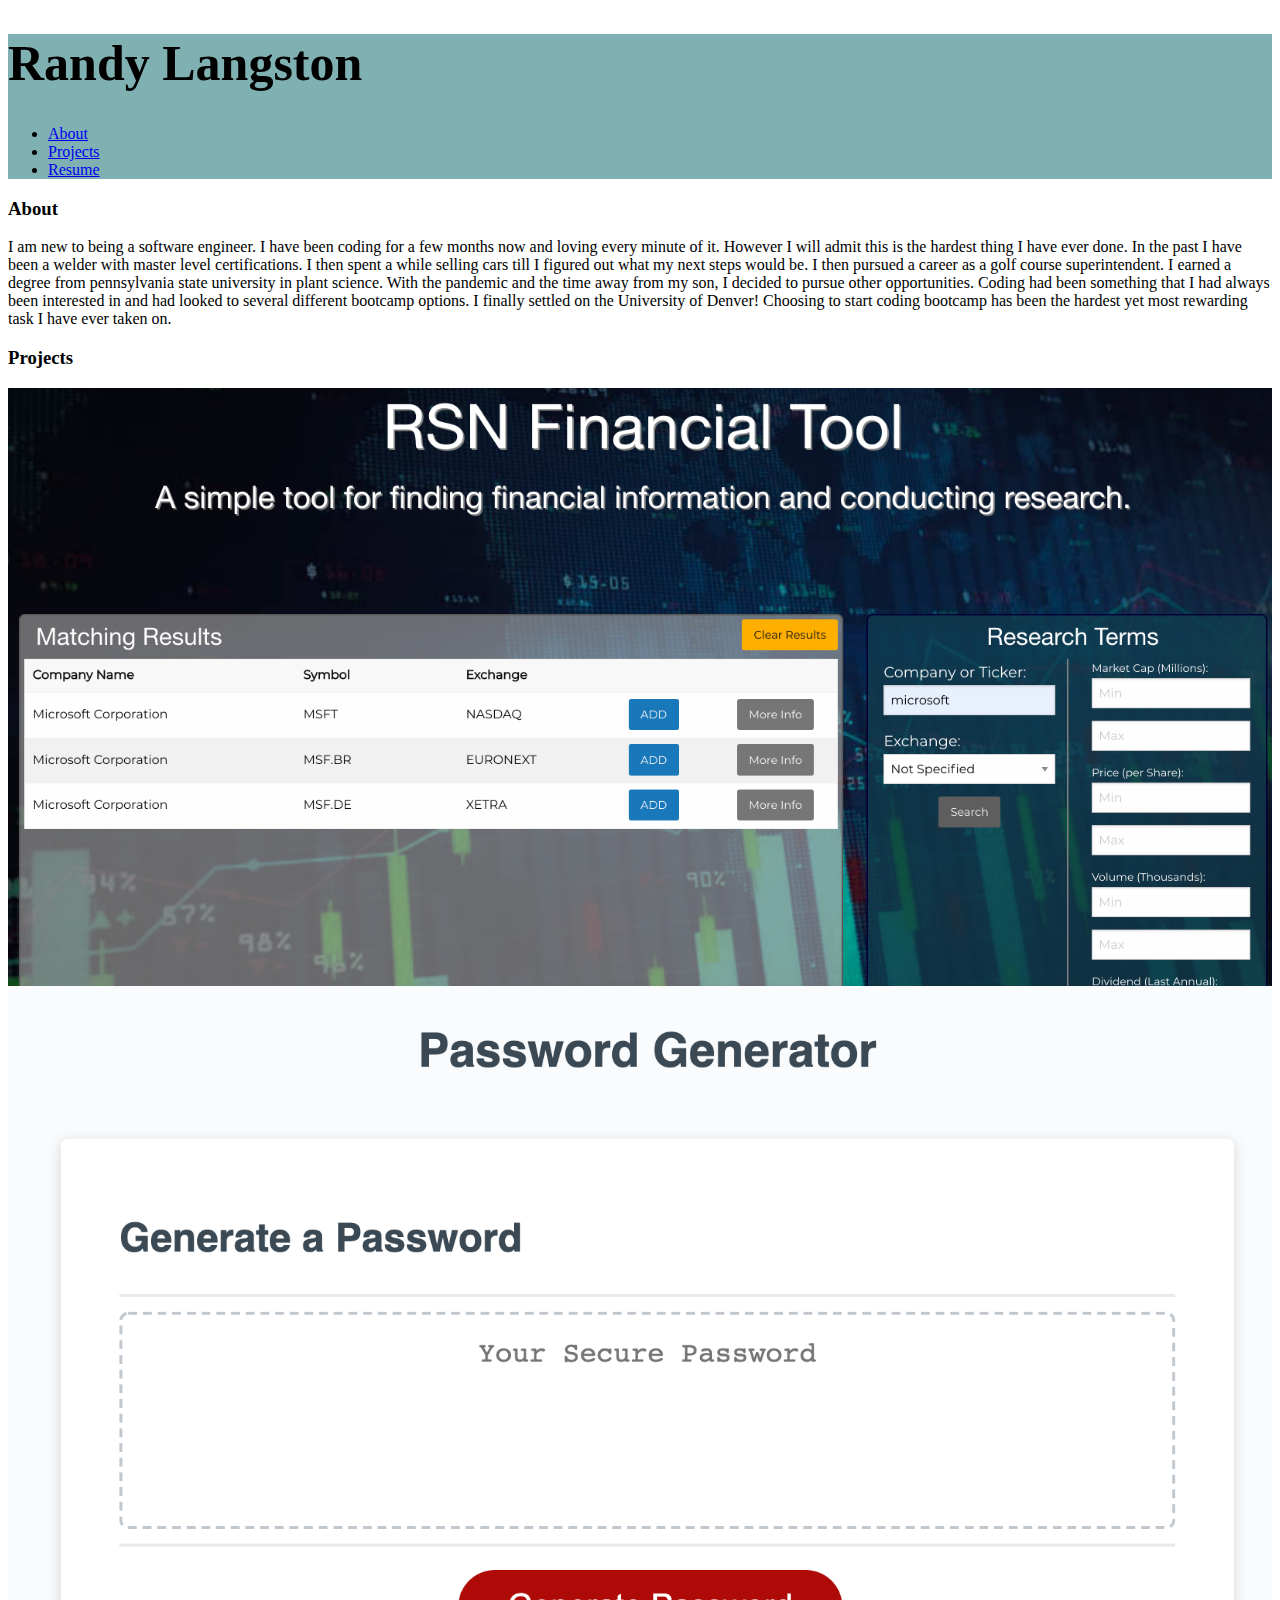
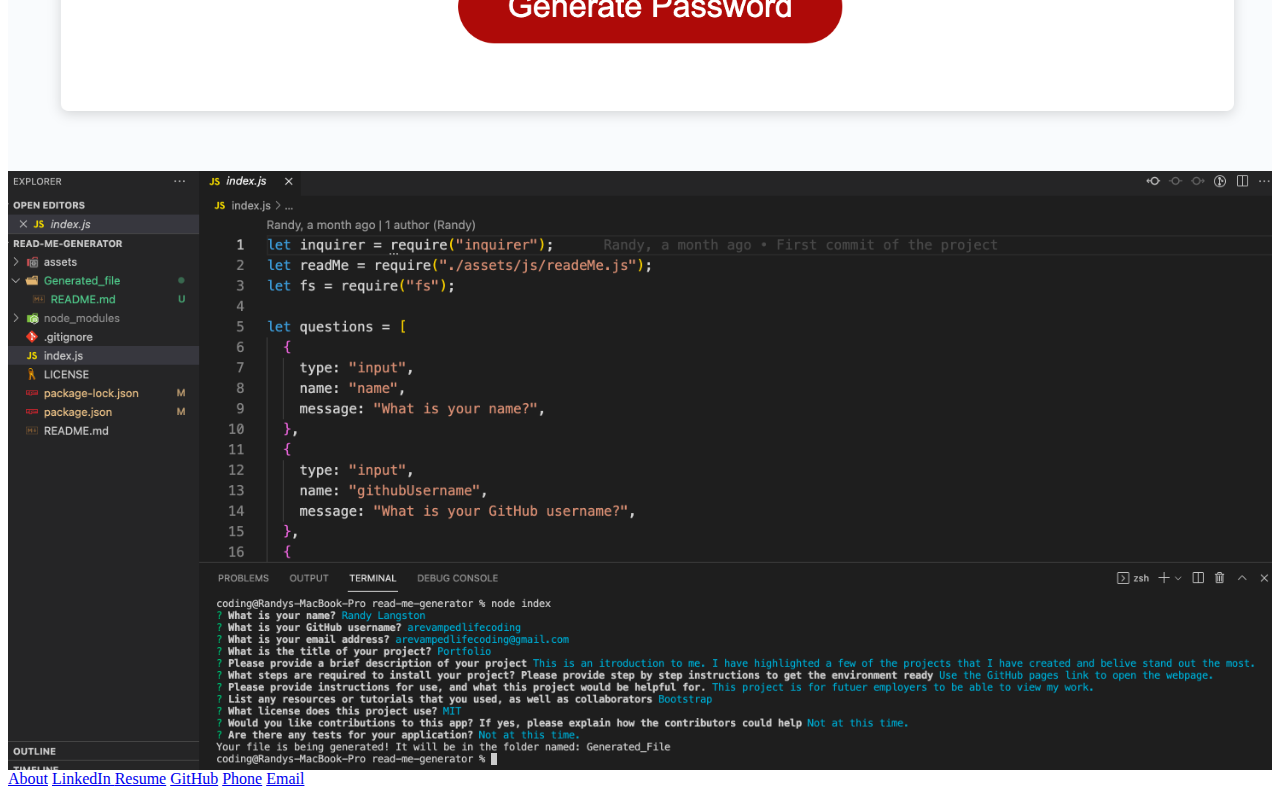
<file: index.html>
<!DOCTYPE html>
<html lang="en">
  <head>
    <meta charset="UTF-8" />
    <meta http-equiv="X-UA-Compatible" content="IE=edge" />
    <meta name="viewport" content="width=device-width, initial-scale=1.0" />
    <title>Randy Langston</title>
    <style>
      @import url("https://fonts.googleapis.com/css2?family=Lato:wght@100&display=swap");
    </style>
    <link
      href="https://cdn.jsdelivr.net/npm/bootstrap@5.1.1/dist/css/bootstrap.min.css"
      rel="stylesheet"
      integrity="sha384-F3w7mX95PdgyTmZZMECAngseQB83DfGTowi0iMjiWaeVhAn4FJkqJByhZMI3AhiU"
      crossorigin="anonymous"
    />
    <link rel="stylesheet" href="./assets/style.css" />
  </head>
  <body>
    <header class="contanier-fluid p-3 border">
      <h1>Randy Langston</h1>
      <ul class="nav col-5-xlg justify-content-end">
        <li class="nav-item">
          <a class="nav-link active" aria-current="page" href="#about">About</a>
        </li>
        <li class="nav-item">
          <a class="nav-link" href="#projects">Projects</a>
        </li>
        <li class="nav-item">
          <a class="nav-link" href="resume.html">Resume</a>
        </li>
      </ul>
    </header>
    <section class="container">
      <div class="row">
        <div class="col">
          <h3>About</h3>
        </div>
        <p class="col-9">
          I am new to being a software engineer. I have been coding for a few
          months now and loving every minute of it. However I will admit this is
          the hardest thing I have ever done. In the past I have been a welder
          with master level certifications. I then spent a while selling cars
          till I figured out what my next steps would be. I then pursued a
          career as a golf course superintendent. I earned a degree from
          pennsylvania state university in plant science. With the pandemic and
          the time away from my son, I decided to pursue other opportunities.
          Coding had been something that I had always been interested in and had
          looked to several different bootcamp options. I finally settled on the
          University of Denver! Choosing to start coding bootcamp has been the
          hardest yet most rewarding task I have ever taken on.
        </p>
      </div>
    </section>
    <section class="container">
      <div class="row">
        <div class="col">
          <h3 class="col-3">Projects</h3>
        </div>
        <div class="col-4">
          <a
            href="https://arevampedlifecoding.github.io/RSN-Financial/"
            target="_blank"
          >
            <img
              src="./img/rsn.png"
              alt="RSN financial Website Image"
              title="My website for finding stocks"
            />
          </a>
        </div>
        <div class="col-4">
          <a
            href="https://arevampedlifecoding.github.io/password-generator/"
            target="_blank"
          >
            <img
              src="./img/password-generator.png"
              alt="Password Generator Webpage"
              title="My website for generating a strong password"
            />
          </a>
        </div>
        <div class="col-4">
          <a
            href="https://github.com/ARevampedLifeCoding/read-me-generator"
            target="_blank"
          >
            <img
              src="./img/redme-generator.png"
              alt="Read me generator"
              title="My node application for creating a README file"
            />
          </a>
        </div>
      </div>
    </section>
    <footer class="footer">
      <nav class="navbar fixed-bottom navbar-light">
        <div class="container-fluid">
          <a href="#">About</a>
          <a href="https://www.linkedin.com/in/randylangston/" target="_blank"
            >LinkedIn
          </a>
          <a href="./resume.html" target="_blank">Resume</a>
          <a href="https://github.com/ARevampedLifeCoding" target="_blank"
            >GitHub</a
          >
          <a href="tel:3522756254">Phone</a>
          <a href="mailto: arevampedlifecoding@gmail.com">Email</a>
        </div>
      </nav>
    </footer>
    <script
      src="https://cdn.jsdelivr.net/npm/bootstrap@5.1.1/dist/js/bootstrap.bundle.min.js"
      integrity="sha384-/bQdsTh/da6pkI1MST/rWKFNjaCP5gBSY4sEBT38Q/9RBh9AH40zEOg7Hlq2THRZ"
      crossorigin="anonymous"
    ></script>
  </body>
</html>

<!--Updated portfolio featuring Project 1 and two exemplary homework assignments
Updated GitHub profile with pinned repositories featuring Project 1 and two exemplary assignments.
-->
</file>
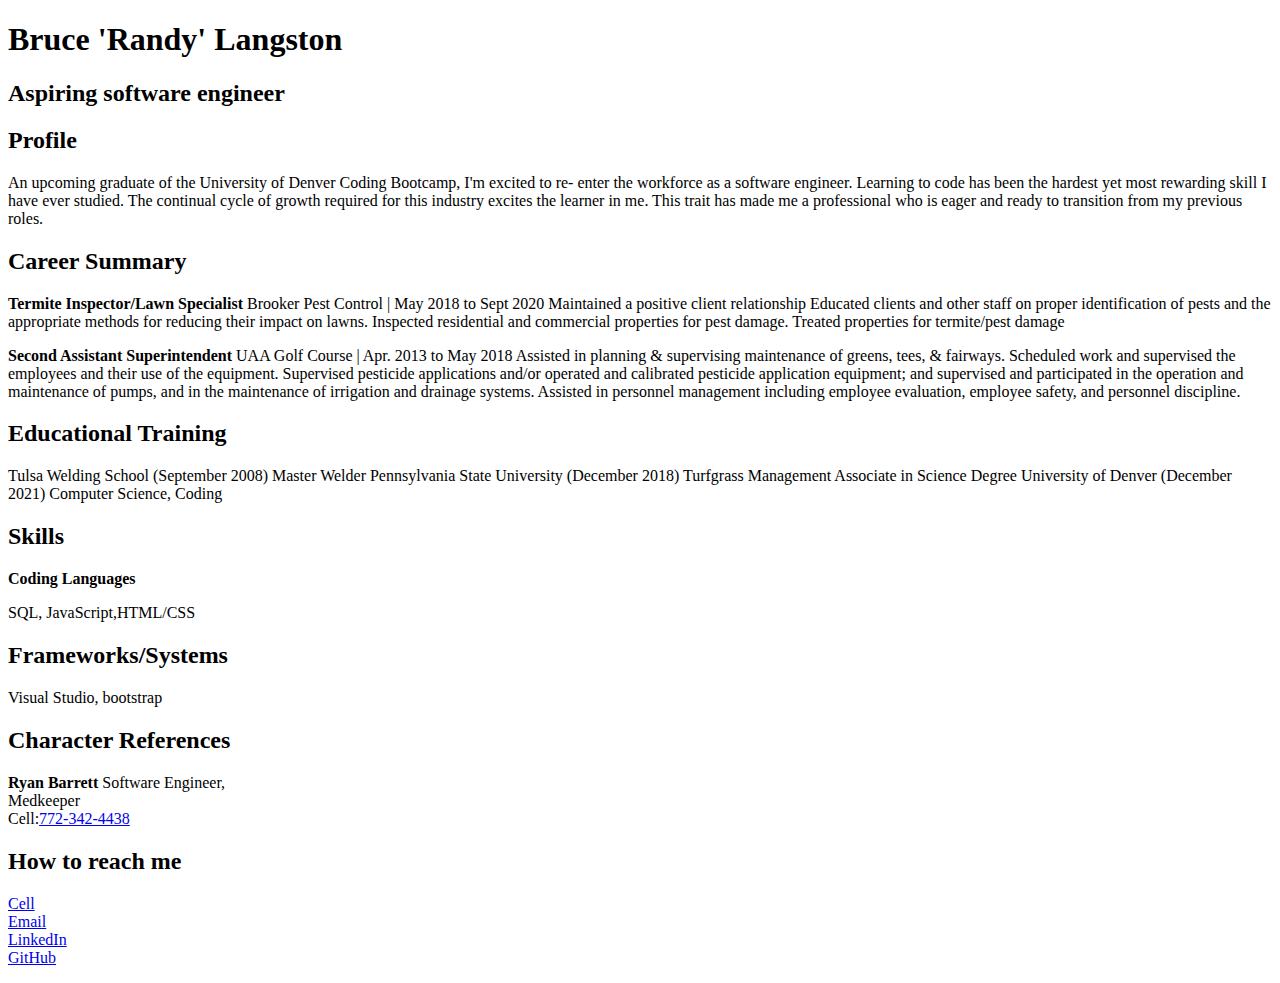
<file: resume.html>
<!DOCTYPE html>
<html lang="en">
  <head>
    <meta charset="UTF-8" />
    <meta http-equiv="X-UA-Compatible" content="IE=edge" />
    <meta name="viewport" content="width=device-width, initial-scale=1.0" />
    <title>Resume</title>
  </head>
  <body>
    <header></header>
    <section>
      <h1>Bruce 'Randy' Langston</h1>
      <h2>Aspiring software engineer</h2>
    </section>
    <section>
      <h2>Profile</h2>
      <p>
        An upcoming graduate of the University of Denver Coding Bootcamp, I'm
        excited to re- enter the workforce as a software engineer. Learning to
        code has been the hardest yet most rewarding skill I have ever studied.
        The continual cycle of growth required for this industry excites the
        learner in me. This trait has made me a professional who is eager and
        ready to transition from my previous roles.
      </p>
    </section>
    <section>
        <h2>Career Summary</h2>
        <p><strong>Termite Inspector/Lawn Specialist</strong>
            Brooker Pest Control | May 2018 to Sept 2020 Maintained a positive client relationship
            Educated clients and other staff on proper identification of pests and the appropriate methods for reducing their impact on lawns.
            Inspected residential and commercial properties for pest damage.
            Treated properties for termite/pest damage
        </p>
        <p><strong>Second Assistant Superintendent</strong>
            UAA Golf Course | Apr. 2013 to May 2018
            Assisted in planning & supervising maintenance of greens, tees, & fairways.
            Scheduled work and supervised the employees and their use of the equipment.
            Supervised pesticide applications and/or operated and calibrated pesticide application equipment; and supervised and participated in the operation and maintenance of pumps, and in the maintenance of irrigation and drainage systems.
            Assisted in personnel management including employee evaluation, employee safety, and personnel discipline.
        </p>
    </section>
    <section>
        <h2>Educational Training</h2>
        <p>Tulsa Welding School (September 2008) Master Welder
            Pennsylvania State University (December 2018) Turfgrass Management Associate in Science Degree
            University of Denver (December 2021) Computer Science, Coding</p>
    </section>
    <section>
      <h2>Skills</h2>
      <p><strong>Coding Languages</strong></p>
      <p>SQL, JavaScript,HTML/CSS</p>
      <h2>Frameworks/Systems</h2>
      <p>Visual Studio, bootstrap</p>
    </section>
    <section>
      <h2>Character References</h2>
      <p>
        <strong>Ryan Barrett</strong> Software Engineer,<br />
        Medkeeper<br />
        Cell:<a href="tel:7723424438">772-342-4438</a>
        <section>
            <h2>How to reach me</h2>
            <a href="tel:3522756254">Cell</a>
            <br>
            <a href="mailto: arevampedlifecoding@gmail.com">Email</a>
            <br>
            <a href="https://www.linkedin.com/in/randylangston/" target="_blank">LinkedIn</a>
            <br>
            <a href="https://github.com/ARevampedLifeCoding" target="_blank">GitHub</a>
        </section>
      </p>
    </section>
  </body>
</html>
</file>
<file: assets/style.css>
h1{
    font-size:50px;
}

header {
    background-color: rgb(95,158,160,0.8);
}
img {
    display: block;
    max-width: 100%;
    height: auto;
  }
</file>
